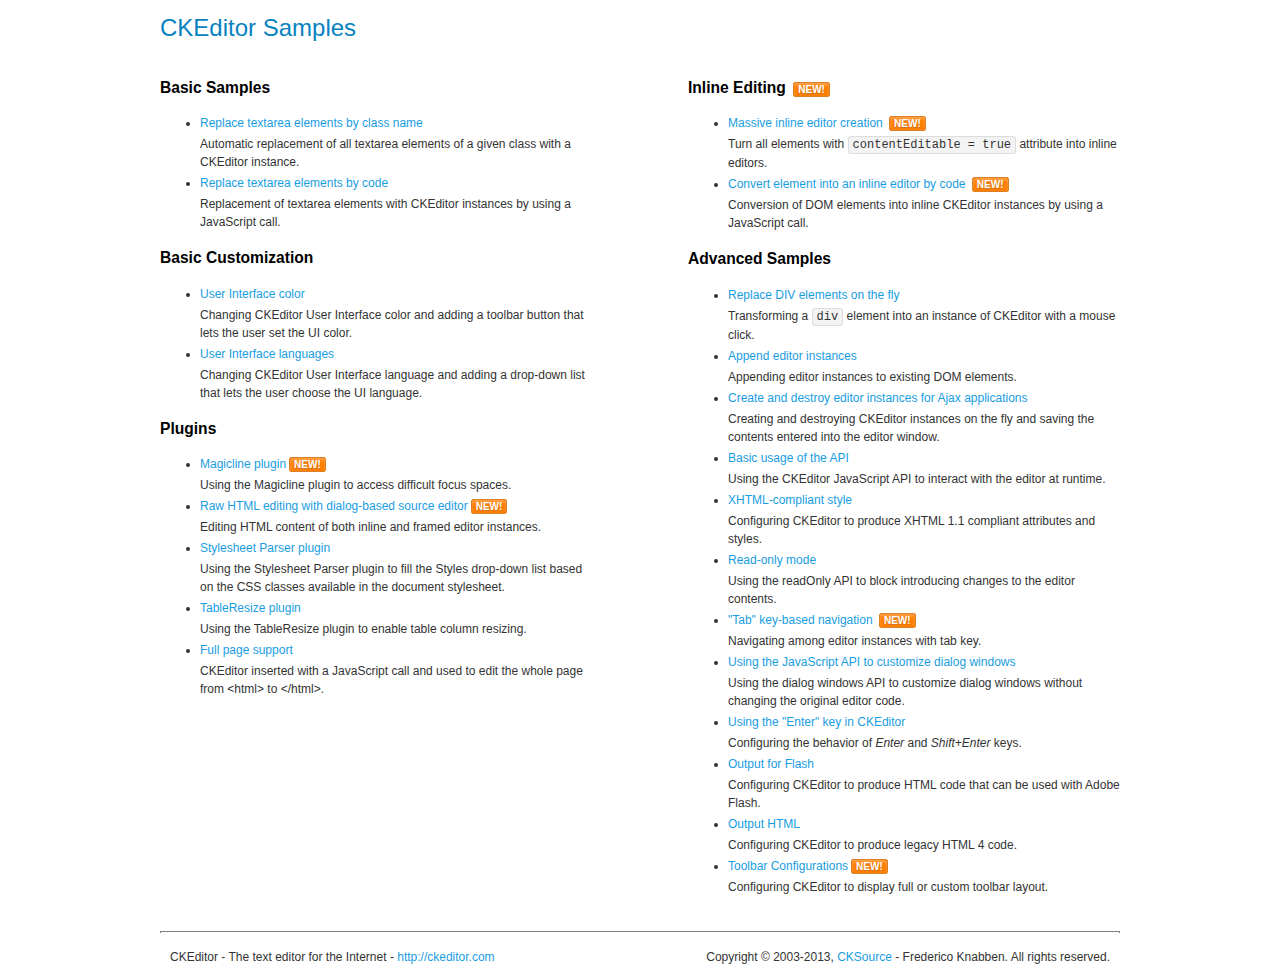
<file: lib/ckeditor/static/ckeditor/ckeditor/samples/index.html>
<!DOCTYPE html>
<!--
Copyright (c) 2003-2013, CKSource - Frederico Knabben. All rights reserved.
For licensing, see LICENSE.html or http://ckeditor.com/license
-->
<html>
<head>
	<title>CKEditor Samples</title>
	<meta charset="utf-8">
	<link rel="stylesheet" href="sample.css">
</head>
<body>
	<h1 class="samples">
		CKEditor Samples
	</h1>
	<div class="twoColumns">
		<div class="twoColumnsLeft">
			<h2 class="samples">
				Basic Samples
			</h2>
			<dl class="samples">
				<dt><a class="samples" href="replacebyclass.html">Replace textarea elements by class name</a></dt>
				<dd>Automatic replacement of all textarea elements of a given class with a CKEditor instance.</dd>

				<dt><a class="samples" href="replacebycode.html">Replace textarea elements by code</a></dt>
				<dd>Replacement of textarea elements with CKEditor instances by using a JavaScript call.</dd>
			</dl>

			<h2 class="samples">
				Basic Customization
			</h2>
			<dl class="samples">
				<dt><a class="samples" href="uicolor.html">User Interface color</a></dt>
				<dd>Changing CKEditor User Interface color and adding a toolbar button that lets the user set the UI color.</dd>

				<dt><a class="samples" href="uilanguages.html">User Interface languages</a></dt>
				<dd>Changing CKEditor User Interface language and adding a drop-down list that lets the user choose the UI language.</dd>
			</dl>


			<h2 class="samples">Plugins</h2>
<dl class="samples">
<dt><a class="samples" href="plugins/magicline/magicline.html">Magicline plugin</a><span class="new">New!</span></dt>
<dd>Using the Magicline plugin to access difficult focus spaces.</dd>

<dt><a class="samples" href="plugins/sourcedialog/sourcedialog.html">Raw HTML editing with dialog-based source editor</a><span class="new">New!</span></dt>
<dd>Editing HTML content of both inline and framed editor instances.</dd>

<dt><a class="samples" href="plugins/stylesheetparser/stylesheetparser.html">Stylesheet Parser plugin</a></dt>
<dd>Using the Stylesheet Parser plugin to fill the Styles drop-down list based on the CSS classes available in the document stylesheet.</dd>

<dt><a class="samples" href="plugins/tableresize/tableresize.html">TableResize plugin</a></dt>
<dd>Using the TableResize plugin to enable table column resizing.</dd>

<dt><a class="samples" href="plugins/wysiwygarea/fullpage.html">Full page support</a></dt>
<dd>CKEditor inserted with a JavaScript call and used to edit the whole page from &lt;html&gt; to &lt;/html&gt;.</dd>
</dl>
		</div>
		<div class="twoColumnsRight">
			<h2 class="samples">
				Inline Editing <span class="new">New!</span>
			</h2>
			<dl class="samples">
				<dt><a class="samples" href="inlineall.html">Massive inline editor creation</a> <span class="new">New!</span></dt>
				<dd>Turn all elements with <code>contentEditable = true</code> attribute into inline editors.</dd>

				<dt><a class="samples" href="inlinebycode.html">Convert element into an inline editor by code</a> <span class="new">New!</span></dt>
				<dd>Conversion of DOM elements into inline CKEditor instances by using a JavaScript call.</dd>

				
			</dl>

			<h2 class="samples">
				Advanced Samples
			</h2>
			<dl class="samples">
				<dt><a class="samples" href="divreplace.html">Replace DIV elements on the fly</a></dt>
				<dd>Transforming a <code>div</code> element into an instance of CKEditor with a mouse click.</dd>

				<dt><a class="samples" href="appendto.html">Append editor instances</a></dt>
				<dd>Appending editor instances to existing DOM elements.</dd>

				<dt><a class="samples" href="ajax.html">Create and destroy editor instances for Ajax applications</a></dt>
				<dd>Creating and destroying CKEditor instances on the fly and saving the contents entered into the editor window.</dd>

				<dt><a class="samples" href="api.html">Basic usage of the API</a></dt>
				<dd>Using the CKEditor JavaScript API to interact with the editor at runtime.</dd>

				<dt><a class="samples" href="xhtmlstyle.html">XHTML-compliant style</a></dt>
				<dd>Configuring CKEditor to produce XHTML 1.1 compliant attributes and styles.</dd>

				<dt><a class="samples" href="readonly.html">Read-only mode</a></dt>
				<dd>Using the readOnly API to block introducing changes to the editor contents.</dd>

				<dt><a class="samples" href="tabindex.html">"Tab" key-based navigation</a> <span class="new">New!</span></dt>
				<dd>Navigating among editor instances with tab key.</dd>


				
<dt><a class="samples" href="plugins/dialog/dialog.html">Using the JavaScript API to customize dialog windows</a></dt>
<dd>Using the dialog windows API to customize dialog windows without changing the original editor code.</dd>

<dt><a class="samples" href="plugins/enterkey/enterkey.html">Using the &quot;Enter&quot; key in CKEditor</a></dt>
<dd>Configuring the behavior of <em>Enter</em> and <em>Shift+Enter</em> keys.</dd>

<dt><a class="samples" href="plugins/htmlwriter/outputforflash.html">Output for Flash</a></dt>
<dd>Configuring CKEditor to produce HTML code that can be used with Adobe Flash.</dd>

<dt><a class="samples" href="plugins/htmlwriter/outputhtml.html">Output HTML</a></dt>
<dd>Configuring CKEditor to produce legacy HTML 4 code.</dd>

<dt><a class="samples" href="plugins/toolbar/toolbar.html">Toolbar Configurations</a><span class="new">New!</span></dt>
<dd>Configuring CKEditor to display full or custom toolbar layout.</dd>

			</dl>
		</div>
	</div>
	<div id="footer">
		<hr>
		<p>
			CKEditor - The text editor for the Internet - <a class="samples" href="http://ckeditor.com/">http://ckeditor.com</a>
		</p>
		<p id="copy">
			Copyright &copy; 2003-2013, <a class="samples" href="http://cksource.com/">CKSource</a> - Frederico Knabben. All rights reserved.
		</p>
	</div>
</body>
</html>
</file>
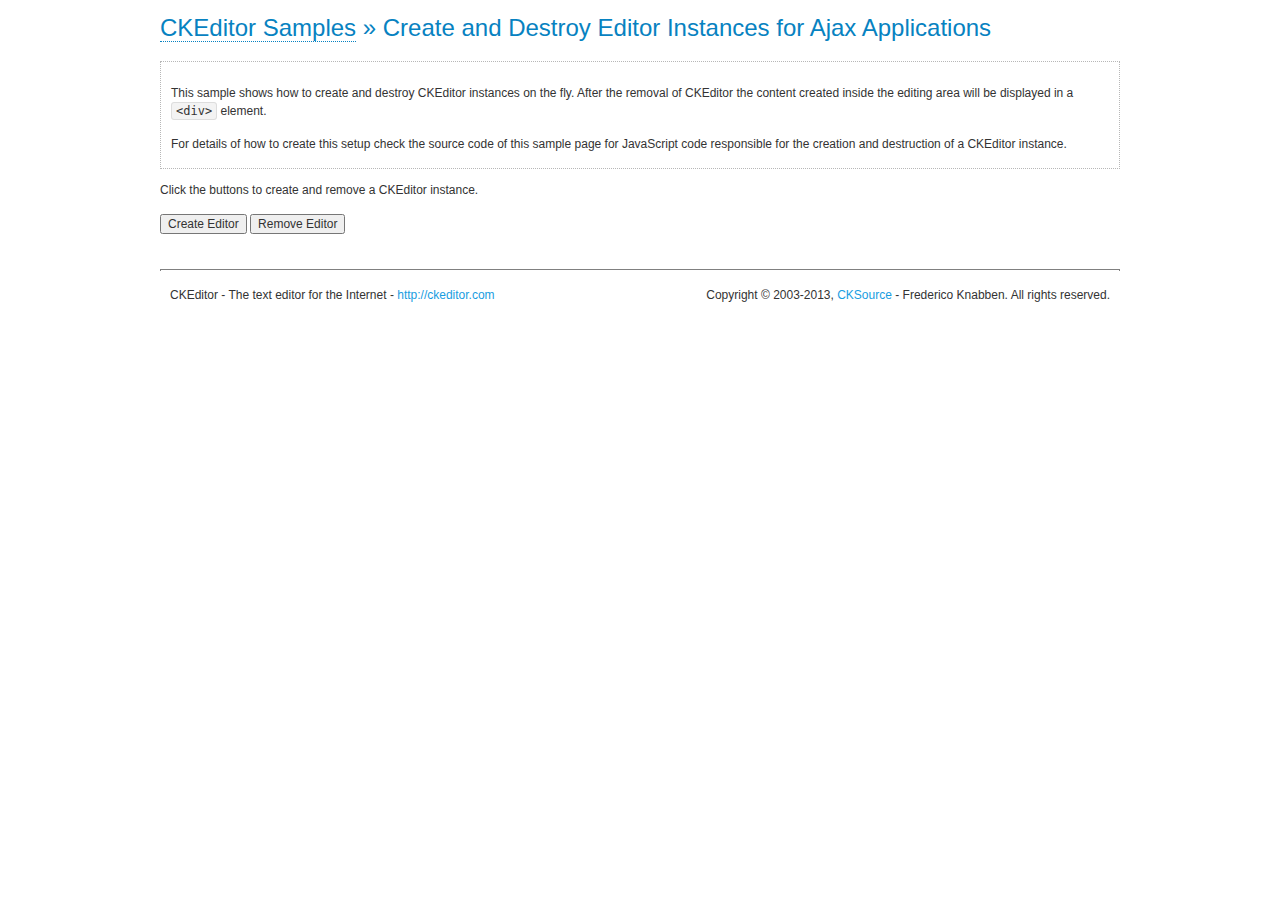
<file: lib/ckeditor/static/ckeditor/ckeditor/samples/ajax.html>
<!DOCTYPE html>
<!--
Copyright (c) 2003-2013, CKSource - Frederico Knabben. All rights reserved.
For licensing, see LICENSE.html or http://ckeditor.com/license
-->
<html>
<head>
	<title>Ajax &mdash; CKEditor Sample</title>
	<meta charset="utf-8">
	<script src="../ckeditor.js"></script>
	<link rel="stylesheet" href="sample.css">
	<script>

		var editor, html = '';

		function createEditor() {
			if ( editor )
				return;

			// Create a new editor inside the <div id="editor">, setting its value to html
			var config = {};
			editor = CKEDITOR.appendTo( 'editor', config, html );
		}

		function removeEditor() {
			if ( !editor )
				return;

			// Retrieve the editor contents. In an Ajax application, this data would be
			// sent to the server or used in any other way.
			document.getElementById( 'editorcontents' ).innerHTML = html = editor.getData();
			document.getElementById( 'contents' ).style.display = '';

			// Destroy the editor.
			editor.destroy();
			editor = null;
		}

	</script>
</head>
<body>
	<h1 class="samples">
		<a href="index.html">CKEditor Samples</a> &raquo; Create and Destroy Editor Instances for Ajax Applications
	</h1>
	<div class="description">
		<p>
			This sample shows how to create and destroy CKEditor instances on the fly. After the removal of CKEditor the content created inside the editing
			area will be displayed in a <code>&lt;div&gt;</code> element.
		</p>
		<p>
			For details of how to create this setup check the source code of this sample page
			for JavaScript code responsible for the creation and destruction of a CKEditor instance.
		</p>
	</div>
	<p>Click the buttons to create and remove a CKEditor instance.</p>
	<p>
		<input onclick="createEditor();" type="button" value="Create Editor">
		<input onclick="removeEditor();" type="button" value="Remove Editor">
	</p>
	<!-- This div will hold the editor. -->
	<div id="editor">
	</div>
	<div id="contents" style="display: none">
		<p>
			Edited Contents:
		</p>
		<!-- This div will be used to display the editor contents. -->
		<div id="editorcontents">
		</div>
	</div>
	<div id="footer">
		<hr>
		<p>
			CKEditor - The text editor for the Internet - <a class="samples" href="http://ckeditor.com/">http://ckeditor.com</a>
		</p>
		<p id="copy">
			Copyright &copy; 2003-2013, <a class="samples" href="http://cksource.com/">CKSource</a> - Frederico
			Knabben. All rights reserved.
		</p>
	</div>
</body>
</html>
</file>
<file: lib/ckeditor/static/ckeditor/ckeditor/samples/sample.css>
/*
Copyright (c) 2003-2013, CKSource - Frederico Knabben. All rights reserved.
For licensing, see LICENSE.html or http://ckeditor.com/license
*/

html, body, h1, h2, h3, h4, h5, h6, div, span, blockquote, p, address, form, fieldset, img, ul, ol, dl, dt, dd, li, hr, table, td, th, strong, em, sup, sub, dfn, ins, del, q, cite, var, samp, code, kbd, tt, pre
{
	line-height: 1.5em;
}

body
{
	padding: 10px 30px;
}

input, textarea, select, option, optgroup, button, td, th
{
	font-size: 100%;
}

pre, code, kbd, samp, tt
{
	font-family: monospace,monospace;
	font-size: 1em;
}

body {
    width: 960px;
    margin: 0 auto;
}

code
{
	background: #f3f3f3;
	border: 1px solid #ddd;
	padding: 1px 4px;

	-moz-border-radius: 3px;
	-webkit-border-radius: 3px;
	border-radius: 3px;
}

.new
{
	background: #FF7E00;
	border: 1px solid #DA8028;
	color: #fff;
	font-size: 10px;
	font-weight: bold;
	padding: 1px 4px;
	text-shadow: 0 1px 0 #C97626;
	text-transform: uppercase;
	margin: 0 0 0 3px;

	-moz-border-radius: 3px;
	-webkit-border-radius: 3px;
	border-radius: 3px;

	-moz-box-shadow: 0 2px 3px 0 #FFA54E inset;
	-webkit-box-shadow: 0 2px 3px 0 #FFA54E inset;
	box-shadow: 0 2px 3px 0 #FFA54E inset;
}

h1.samples
{
	color: #0782C1;
	font-size: 200%;
	font-weight: normal;
	margin: 0;
	padding: 0;
}

h1.samples a
{
	color: #0782C1;
	text-decoration: none;
	border-bottom: 1px dotted #0782C1;
}

.samples a:hover
{
	border-bottom: 1px dotted #0782C1;
}

h2.samples
{
	color: #000000;
	font-size: 130%;
	margin: 15px 0 0 0;
	padding: 0;
}

p, blockquote, address, form, pre, dl, h1.samples, h2.samples
{
	margin-bottom: 15px;
}

ul.samples
{
	margin-bottom: 15px;
}

.clear
{
	clear: both;
}

fieldset
{
	margin: 0;
	padding: 10px;
}

body, input, textarea
{
	color: #333333;
	font-family: Arial, Helvetica, sans-serif;
}

body
{
	font-size: 75%;
}

a.samples
{
	color: #189DE1;
	text-decoration: none;
}

form
{
	margin: 0;
	padding: 0;
}

pre.samples
{
	background-color: #F7F7F7;
	border: 1px solid #D7D7D7;
	overflow: auto;
	padding: 0.25em;
	white-space: pre-wrap; /* CSS 2.1 */
	word-wrap: break-word; /* IE7 */
	-moz-tab-size: 4;
	-o-tab-size: 4;
	-webkit-tab-size: 4;
	tab-size: 4;
}

#footer
{
	clear: both;
	padding-top: 10px;
}

#footer hr
{
	margin: 10px 0 15px 0;
	height: 1px;
	border: solid 1px gray;
	border-bottom: none;
}

#footer p
{
	margin: 0 10px 10px 10px;
	float: left;
}

#footer #copy
{
	float: right;
}

#outputSample
{
	width: 100%;
	table-layout: fixed;
}

#outputSample thead th
{
	color: #dddddd;
	background-color: #999999;
	padding: 4px;
	white-space: nowrap;
}

#outputSample tbody th
{
	vertical-align: top;
	text-align: left;
}

#outputSample pre
{
	margin: 0;
	padding: 0;
}

.description
{
	border: 1px dotted #B7B7B7;
	margin-bottom: 10px;
	padding: 10px 10px 0;
	overflow: hidden;
}

label
{
	display: block;
	margin-bottom: 6px;
}

/**
 *	CKEditor editables are automatically set with the "cke_editable" class
 *	plus cke_editable_(inline|themed) depending on the editor type.
 */

/* Style a bit the inline editables. */
.cke_editable.cke_editable_inline
{
	cursor: pointer;
}

/* Once an editable element gets focused, the "cke_focus" class is
   added to it, so we can style it differently. */
.cke_editable.cke_editable_inline.cke_focus
{
	box-shadow: inset 0px 0px 20px 3px #ddd, inset 0 0 1px #000;
	outline: none;
	background: #eee;
	cursor: text;
}

/* Avoid pre-formatted overflows inline editable. */
.cke_editable_inline pre
{
	white-space: pre-wrap;
	word-wrap: break-word;
}

/**
 *	Samples index styles.
 */

.twoColumns,
.twoColumnsLeft,
.twoColumnsRight
{
	overflow: hidden;
}

.twoColumnsLeft,
.twoColumnsRight
{
	width: 45%;
}

.twoColumnsLeft
{
	float: left;
}

.twoColumnsRight
{
	float: right;
}

dl.samples
{
	padding: 0 0 0 40px;
}
dl.samples > dt
{
	display: list-item;
	list-style-type: disc;
	list-style-position: outside;
	margin: 0 0 3px;
}
dl.samples > dd
{
	margin: 0 0 3px;
}
.warning
{
    color: #ff0000;
	background-color: #FFCCBA;
    border: 2px dotted #ff0000;
	padding: 15px 10px;
	margin: 10px 0;
}

/* Used on inline samples */

blockquote
{
	font-style: italic;
	font-family: Georgia, Times, "Times New Roman", serif;
	padding: 2px 0;
	border-style: solid;
	border-color: #ccc;
	border-width: 0;
}

.cke_contents_ltr blockquote
{
	padding-left: 20px;
	padding-right: 8px;
	border-left-width: 5px;
}

.cke_contents_rtl blockquote
{
	padding-left: 8px;
	padding-right: 20px;
	border-right-width: 5px;
}

img.right {
    border: 1px solid #ccc;
    float: right;
    margin-left: 15px;
    padding: 5px;
}

img.left {
    border: 1px solid #ccc;
    float: left;
    margin-right: 15px;
    padding: 5px;
}
</file>
